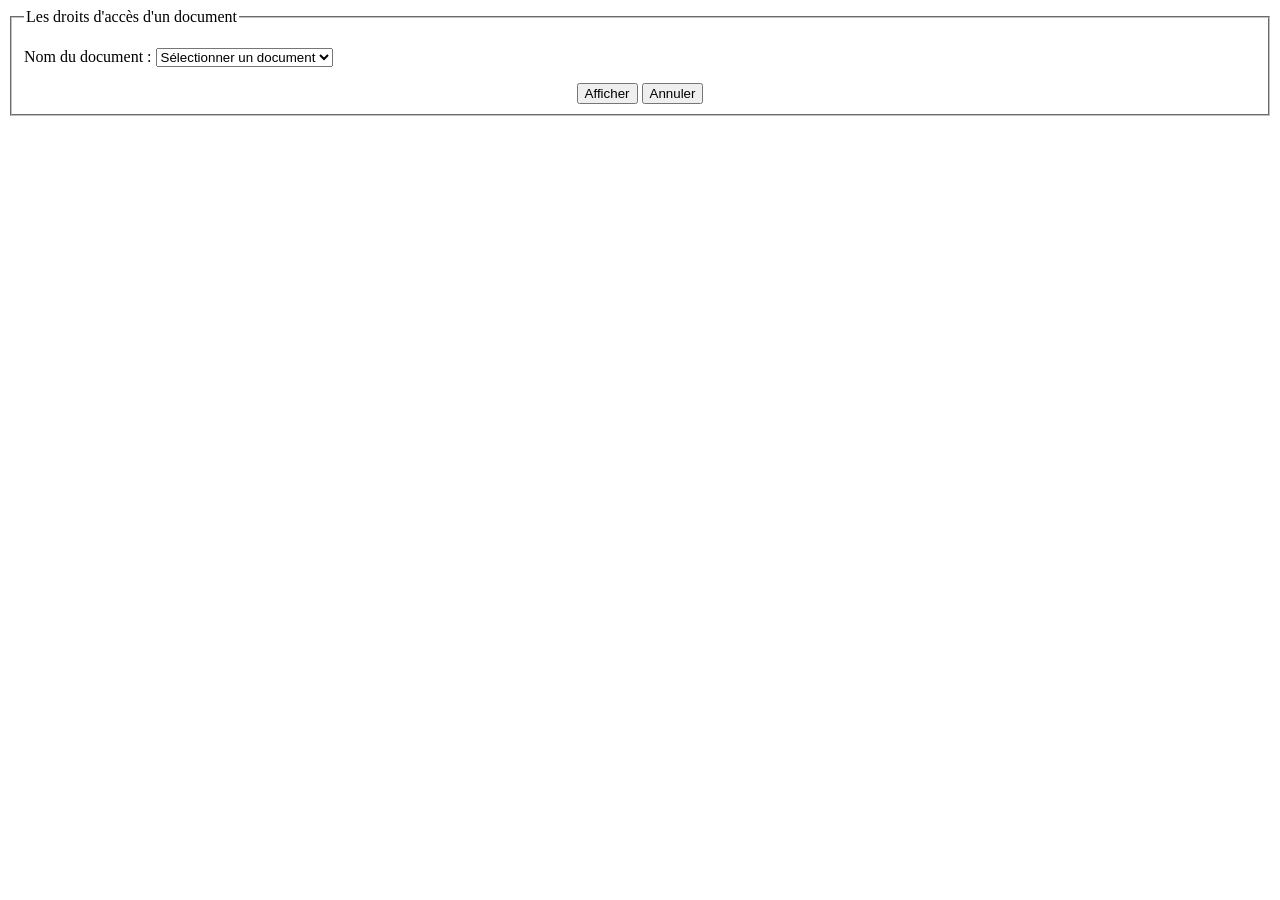
<file: Affichage.html>
<!DOCTYPE html>
<html lang="fr">
<head>
    <meta charset="UTF-8">
    <title>Affichage des droits</title>
</head>
<body>

    <form action="affichage.php" method="POST">
        <fieldset>
            <legend>Les droits d'accès d'un document</legend>
            <p>
                <label>Nom du document :</label>
                <select name="idDoc">
                    <option value="">Sélectionner un document</option>
                    <!-- Exemple d'options -->
                    <option value="DOC01">Rapport Annuel</option>
                    <option value="DOC02">Cahier des Charges</option>
                    <option value="DOC03">Notes de Réunion</option>
                </select>
            </p>
            <div style="text-align: center;">
                <input type="submit" value="Afficher">
                <input type="reset" value="Annuler">
            </div>
        </fieldset>
    </form>

</body>
</html>
</file>
